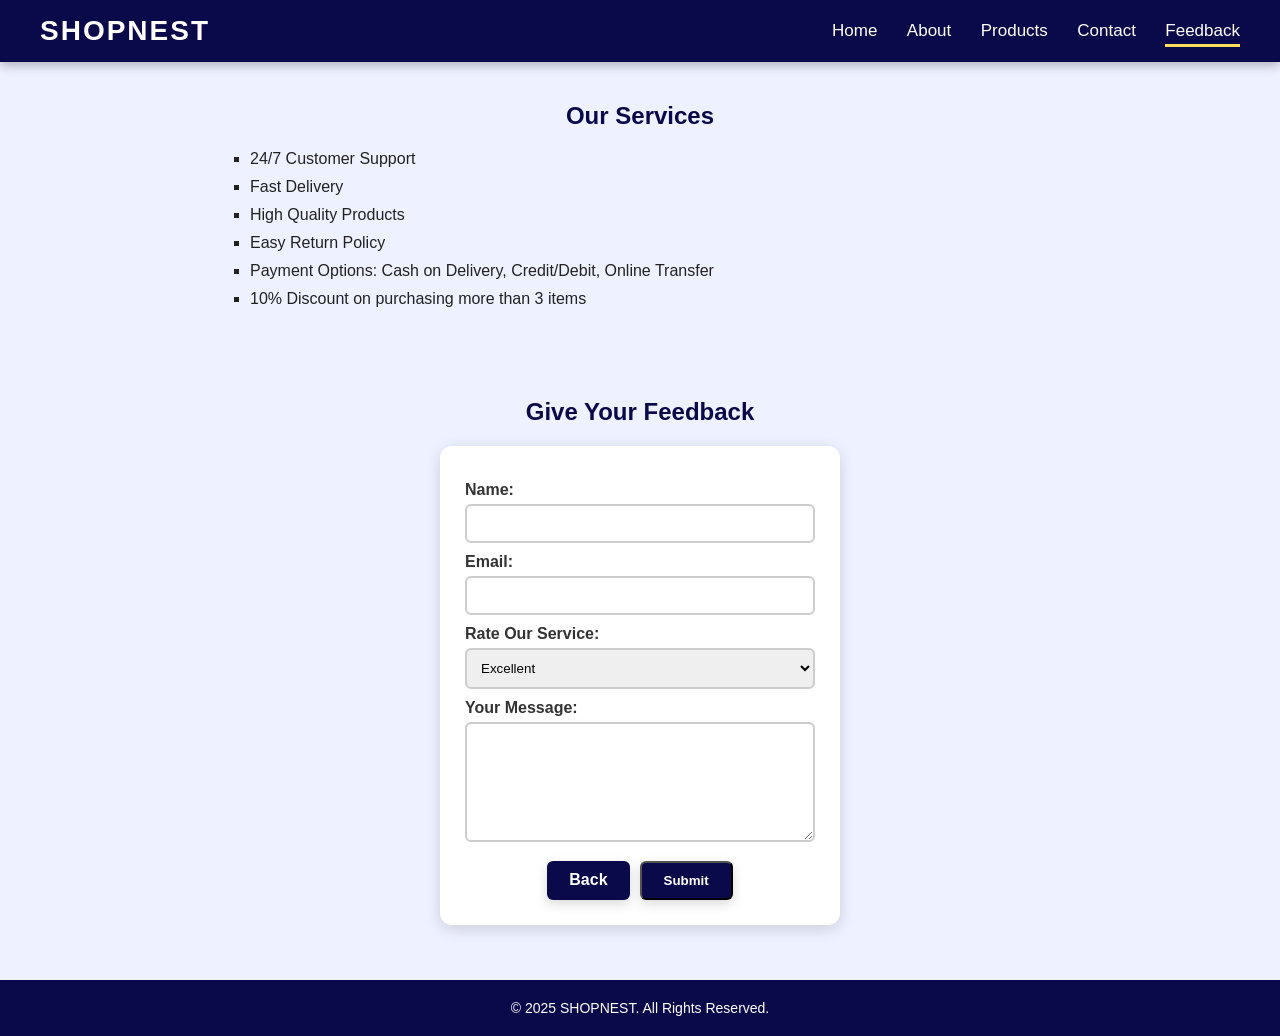
<file: feedback.html>
<!DOCTYPE html>
<html lang="en">
<head>
    <meta charset="UTF-8">
    <meta name="viewport" content="width=device-width, initial-scale=1.0">
    <title>Feedback & Services</title>
    <link rel="stylesheet" href="style.css">       <!-- Global styles -->
    <link rel="stylesheet" href="feedback.css">    <!-- Feedback-specific styles -->
</head>
<body>

    <!-- ---------- HEADER / NAVBAR ---------- -->
    <header class="header">
        <div class="logo">SHOPNEST</div>
        <nav class="navbar">
            <a href="index.html">Home</a>
            <a href="about.html">About</a>
            <a href="product.html">Products</a>
            <a href="contact.html">Contact</a>
            <a href="feedback.html" class="active">Feedback</a>
        </nav>
    </header>

    <!-- ---------- SERVICES SECTION ---------- -->
    <section class="services-section">
        <h2>Our Services</h2>
        <ul>
            <li>24/7 Customer Support</li>
            <li>Fast Delivery</li>
            <li>High Quality Products</li>
            <li>Easy Return Policy</li>
            <li>Payment Options: Cash on Delivery, Credit/Debit, Online Transfer</li>
            <li>10% Discount on purchasing more than 3 items</li>
        </ul>
    </section>

    <!-- ---------- FEEDBACK FORM ---------- -->
    <section class="feedback-section">
        <h2>Give Your Feedback</h2>

        <form id="feedbackForm" class="feedback-form">
            <label for="name">Name:</label>
            <input type="text" id="name" required>

            <label for="email">Email:</label>
            <input type="email" id="email" required>

            <label for="rating">Rate Our Service:</label>
            <select id="rating">
                <option>Excellent</option>
                <option>Good</option>
                <option>Average</option>
                <option>Poor</option>
            </select>

            <label for="message">Your Message:</label>
            <textarea id="message" rows="5"></textarea>

            <div class="btn-group">
                <a href="index.html" class="btn">Back</a>
                <button type="button" class="btn submit" onclick="submitFeedback()">Submit</button>
            </div>
        </form>

        <!-- Thank You Message -->
        <div id="thankYouMessage" class="thank-you"></div>
    </section>

    <!-- ---------- FOOTER ---------- -->
    <footer class="footer">
        &copy; 2025 SHOPNEST. All Rights Reserved.
    </footer>

    <!-- ---------- SCRIPT ---------- -->
    <script>
    function submitFeedback() {
        let name = document.getElementById("name").value.trim();
        let email = document.getElementById("email").value.trim();
        let rating = document.getElementById("rating").value;
        let message = document.getElementById("message").value.trim();
        const thankYouDiv = document.getElementById("thankYouMessage");

        if (!name || !email || !message) {
            alert("Please fill all required fields!");
            return;
        }

        // Show thank you message
        thankYouDiv.innerHTML = `<p>Thank you, <strong>${name}</strong>! Your feedback has been submitted.</p>`;
        thankYouDiv.style.display = "block";

        // Reset form
        document.getElementById("feedbackForm").reset();
    }

    // Optional: fade-in effect for sections
    const fadeElements = document.querySelectorAll(".services-section, .feedback-section");

    fadeElements.forEach(el => {
        el.style.opacity = "0";
        el.style.transform = "translateY(20px)";
        el.style.transition = "all 0.7s ease-out";
    });

    function fadeInOnScroll() {
        const windowHeight = window.innerHeight - 100;
        fadeElements.forEach(el => {
            const position = el.getBoundingClientRect().top;
            if (position < windowHeight) {
                el.style.opacity = "1";
                el.style.transform = "translateY(0)";
            }
        });
    }

    window.addEventListener("scroll", fadeInOnScroll);
    fadeInOnScroll();
    </script>
</body>
</html>
</file>
<file: style.css>
/* ---------- GENERAL STYLES ---------- */
* {
    margin: 0;
    padding: 0;
    box-sizing: border-box;
    font-family: "Poppins", sans-serif;
}

body {
    background: #eef1ff;
    color: #222;
    animation: fadeIn 1s ease-in;
}

@keyframes fadeIn {
    from { opacity: 0; }
    to { opacity: 1; }
}

/* ------------------ HEADER / NAVBAR ------------------ */
header {
    width: 100%;
    background: #0a0a4a;
    color: white;
    padding: 15px 40px;
    display: flex;
    justify-content: space-between;
    align-items: center;
    position: sticky;
    top: 0;
    z-index: 1000;
    box-shadow: 0 4px 10px rgba(0,0,0,0.25);
}

header .logo {
    font-size: 28px;
    font-weight: 700;
    letter-spacing: 2px;
}

nav a {
    color: white;
    text-decoration: none;
    margin-left: 25px;
    font-size: 17px;
    padding-bottom: 5px;
    position: relative;
    transition: 0.3s ease-in-out;
}

nav a::after {
    content: "";
    position: absolute;
    left: 0;
    width: 0%;
    height: 3px;
    bottom: -2px;
    background: #ffdf5d;
    transition: 0.3s ease-in-out;
}

nav a:hover::after,
nav a.active::after {
    width: 100%;
}

nav a:hover {
    color: #ffdf5d;
}

/* ------------------ HERO SLIDER ------------------ */
.hero {
    position: relative;
    width: 100%;
    height: 80vh;
    overflow: hidden;
}

.hero .slide {
    position: absolute;
    width: 100%;
    height: 100%;
    top: 0;
    left: 0;
    background-size: cover;
    background-position: center;
    opacity: 0;
    transition: opacity 1s ease-in-out;
}

.hero .slide.active {
    opacity: 1;
}

.hero-content {
    position: absolute;
    top: 50%;
    left: 50%;
    transform: translate(-50%, -50%);
    text-align: center;
    color: #0a0a4a;
}

.hero-content h1 {
    font-size: 50px;
    font-weight: 700;
    margin-bottom: 15px;
}

.hero-content p {
    font-size: 20px;
    margin-bottom: 20px;
}

.hero-content button {
    padding: 12px 25px;
    background: #ff9d00;
    border: none;
    color: white;
    font-size: 16px;
    border-radius: 6px;
    cursor: pointer;
    transition: 0.3s;
}

.hero-content button:hover {
    background: #e68a00;
}

/* ------------------ CATEGORIES ------------------ */
.categories {
    padding: 60px 20px;
    text-align: center;
}

.categories h2 {
    font-size: 35px;
    margin-bottom: 40px;
    color: #0a0a4a;
}

.categories .grid {
    display: flex;
    justify-content: center;
    gap: 30px;
    flex-wrap: wrap;
}

.categories .card {
    background: white;
    border-radius: 12px;
    overflow: hidden;
    width: 250px;
    box-shadow: 0 6px 18px rgba(0,0,0,0.15);
    transition: 0.3s;
    cursor: pointer;
}

.categories .card:hover {
    transform: translateY(-5px);
    box-shadow: 0 10px 25px rgba(0,0,0,0.25);
}

.categories .card img {
    width: 100%;
    height: 180px;
    object-fit: cover;
}

.categories .card h3 {
    padding: 15px 0;
    font-size: 20px;
    color: #0a0a4a;
}

/* ------------------ WHY CHOOSE US ------------------ */
.why {
    padding: 60px 20px;
    text-align: center;
}

.why h2 {
    font-size: 35px;
    margin-bottom: 30px;
    color: #0a0a4a;
}

.why ul {
    list-style-type: none;
}

.why li {
    font-size: 18px;
    margin: 10px 0;
}

/* ------------------ INSTAGRAM ------------------ */
.insta {
    background: #f5f5f5;
    padding: 50px 20px;
    text-align: center;
}

.insta h2 {
    font-size: 30px;
    margin-bottom: 15px;
    color: #0a0a4a;
}

.insta p {
    margin-bottom: 20px;
}

.insta .insta-btn {
    padding: 10px 20px;
    background: #0a0a4a;
    color: white;
    text-decoration: none;
    border-radius: 6px;
    transition: 0.3s;
}

.insta .insta-btn:hover {
    background: #15157a;
}

/* ------------------ FOOTER ------------------ */
footer {
    background: #0a0a4a;
    color: white;
    text-align: center;
    padding: 20px 0;
    font-size: 14px;
}

/* ------------------ RESPONSIVE ------------------ */
@media (max-width: 900px) {
    .categories .grid {
        flex-direction: column;
        align-items: center;
    }

    .hero-content h1 {
        font-size: 40px;
    }

    .hero-content p {
        font-size: 18px;
    }
}

@media (max-width: 600px) {
    header {
        flex-direction: column;
        text-align: center;
    }

    nav {
        margin-top: 10px;
    }

    .hero-content h1 {
        font-size: 30px;
    }

    .categories .card {
        width: 80%;
    }
}  its its css
</file>
<file: feedback.css>
/* ---------- GLOBAL STYLING ---------- */
body {
    font-family: "Poppins", sans-serif;
    background: #eef1ff;
    color: #222;
    margin: 0;
    padding: 0;
    animation: fadeIn 1s ease-in;
}

/* Page fade-in animation */
@keyframes fadeIn {
    from { opacity: 0; }
    to { opacity: 1; }
}

h1, h2 {
    text-align: center;
    color: #0a0a4a;
    margin-bottom: 20px;
}

/* ---------- SERVICES SECTION ---------- */
.services-section {
    padding: 40px 20px;
    max-width: 900px;
    margin: 0 auto;
}

.services-section ul {
    list-style: square;
    padding-left: 40px;
}

.services-section li {
    margin-bottom: 10px;
    font-size: 16px;
}

/* ---------- FEEDBACK FORM ---------- */
.feedback-section {
    padding: 40px 20px;
    display: flex;
    flex-direction: column;
    align-items: center;
}

.feedback-form {
    width: 100%;
    max-width: 400px;
    background: white;
    padding: 25px;
    border-radius: 12px;
    box-shadow: 0 4px 15px rgba(0,0,0,0.15);
    transition: 0.3s;
}

.feedback-form:hover {
    transform: translateY(-5px);
    box-shadow: 0 6px 20px rgba(0,0,0,0.25);
}

.feedback-form label {
    display: block;
    margin-top: 10px;
    font-weight: 600;
    color: #333;
}

.feedback-form input,
.feedback-form textarea,
.feedback-form select {
    width: 100%;
    padding: 10px;
    margin-top: 5px;
    border: 2px solid #ccc;
    border-radius: 6px;
    transition: 0.3s;
}

.feedback-form input:hover,
.feedback-form textarea:hover,
.feedback-form select:hover {
    border-color: #8686ff;
}

.feedback-form input:focus,
.feedback-form textarea:focus,
.feedback-form select:focus {
    border-color: #0a0a4a;
    outline: none;
}

textarea {
    height: 120px;
}

/* Buttons */
.btn-group {
    margin-top: 15px;
    display: flex;
    gap: 10px;
    justify-content: center;
}

.btn, .feedback-form button {
    display: inline-block;
    padding: 10px 22px;
    text-decoration: none;
    background: #0a0a4a;
    color: white;
    border-radius: 6px;
    font-weight: 600;
    transition: 0.3s;
    box-shadow: 0 4px 12px rgba(0,0,0,0.15);
    cursor: pointer;
    text-align: center;
}

.btn:hover, .feedback-form button:hover {
    background: #15157a;
    transform: scale(1.05);
    box-shadow: 0 6px 18px rgba(0,0,0,0.3);
}

/* Thank You Message */
.thank-you {
    margin-top: 15px;
    color: #0a0a4a;
    font-weight: 600;
    text-align: center;
}

/* ---------- RESPONSIVE ---------- */
@media (max-width: 900px) {
    .services-section, .feedback-section {
        padding: 20px;
    }
}

@media (max-width: 600px) {
    .btn-group {
        flex-direction: column;
    }

    .btn {
        width: 100%;
    }
}
</file>
